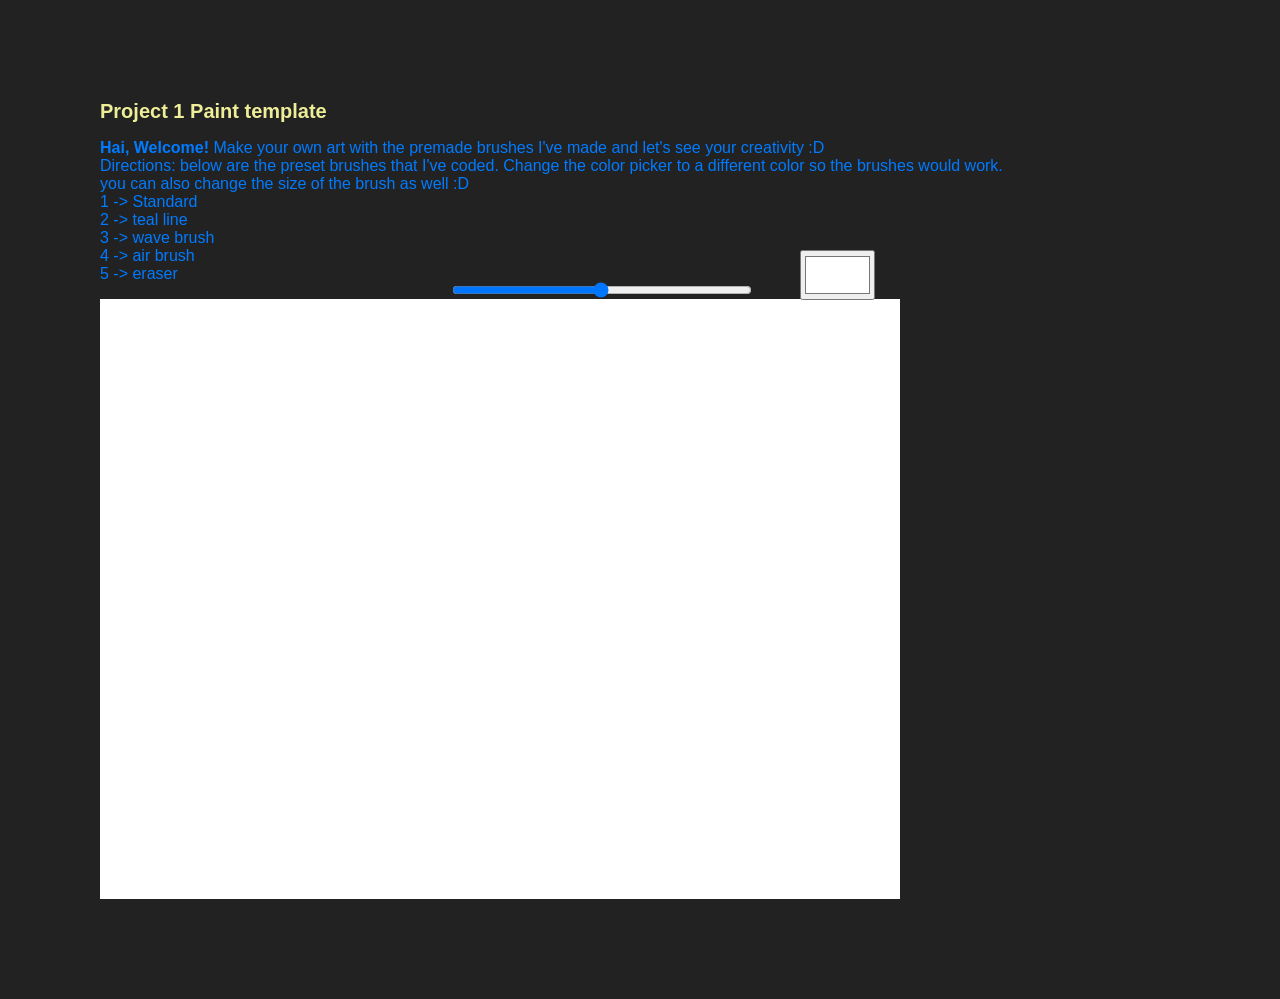
<file: p5js/project1_paint/index.html>
<html>
<head>
  <meta charset="UTF-8">
  <script language="javascript" type="text/javascript" src="../lib/p5.min.js"></script>
  <!-- uncomment lines below to include extra p5 libraries -->
	<!--<script language="javascript" src="../lib/p5.dom.min.js"></script>-->
  <!--<script language="javascript" src="../lib/p5.sound.min.js"></script>-->
  <script language="javascript" type="text/javascript" src="sketch.js"></script>
  <!-- this line removes any default padding and style. you might only need one of these values set. -->
  <style>
    body {padding: 50; margin: 50;
  	background-color: #222;
    font-family: Arial, Helvetica, sans-serif
    
  }
   h1 { color:#ee9;
	    font-size: 20;
   }

   p { color:rgb(0, 123, 255);}

  </style>

</head>

<body>
  <h1> Project 1 Paint template </h1>

<p> <strong> Hai, Welcome! </strong> 
  Make your own art with the premade brushes I've made and let's see your creativity :D <br>
  Directions: below are the preset brushes that I've coded. Change the color picker to a different color so the brushes would work. <br>
  you can also change the size of the brush as well :D <br>
  1 -> Standard<br>
  2 -> teal line <br>
  3 -> wave brush <br>
  4 -> air brush<br>
  5 -> eraser <br>
</p>

</body>
</html>
</file>
